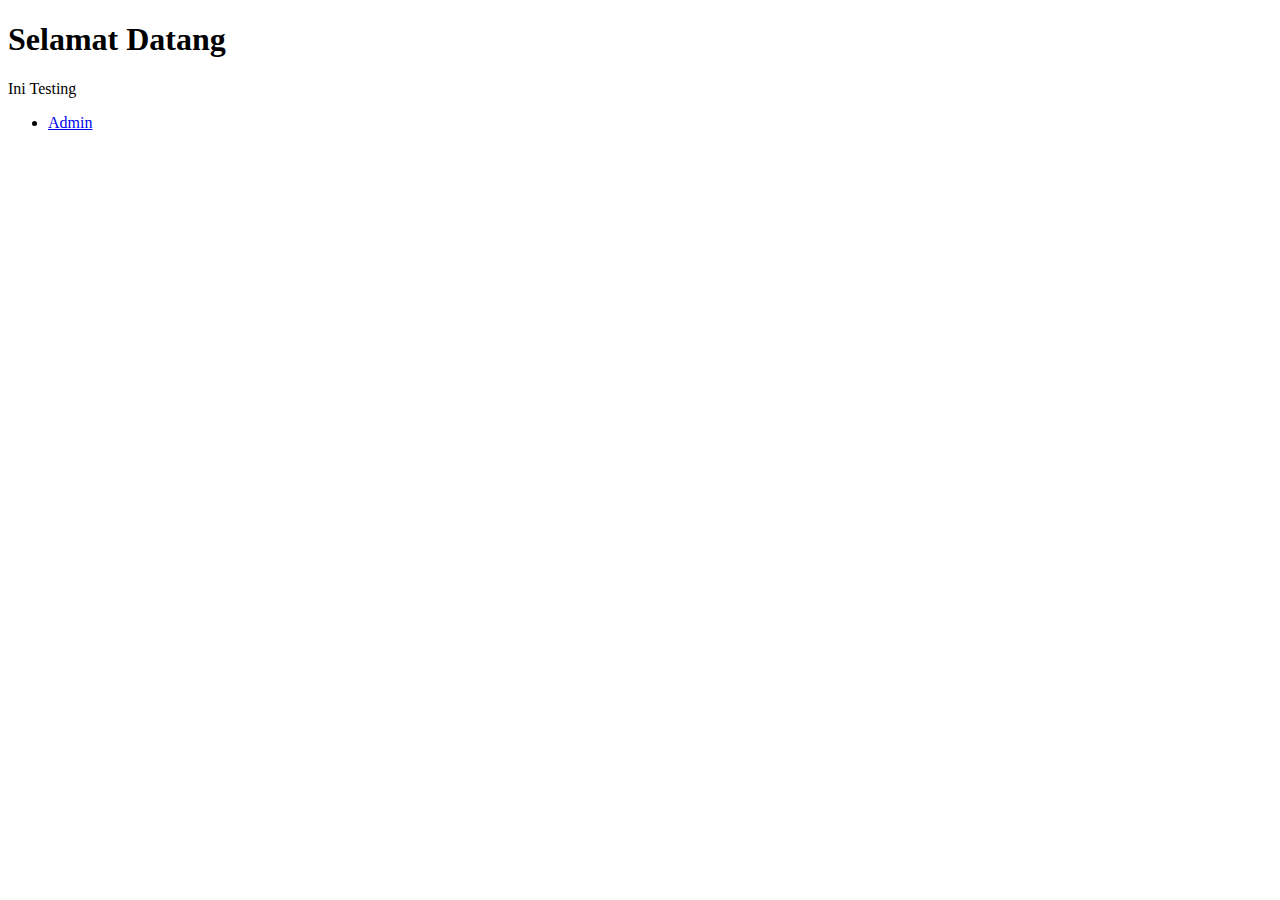
<file: investarisasi/templates/peta/index.html>
<!DOCTYPE html>
<html>
    <head>
        <title>Selamat Datang | Home</title>
    </head>
    <body>
        <h1>Selamat Datang</h1>
        <p>Ini Testing</p>
        <ul>
            <li>
                <a href="/admin" >Admin</a>
            </li>
        </ul>
    </body>
</html>
</file>
